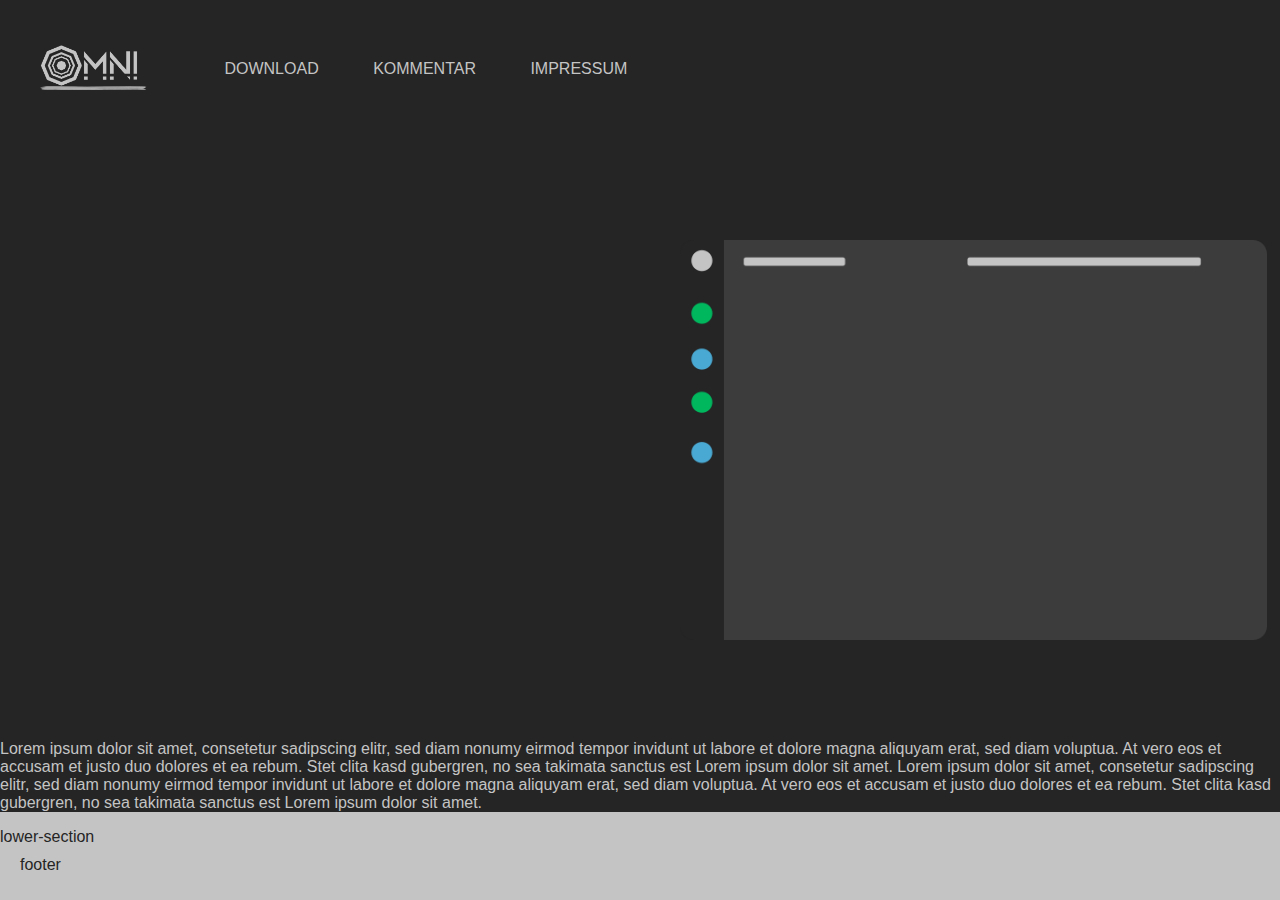
<file: ownWebsite/index.html>
<!DOCTYPE html>
<html>
  <head>
    <title>Omnia Homepage</title>
    <meta charset="utf-8" />
    <link rel="stylesheet" href="styles.css" />
  </head>
  <body>
    <header>
      <nav>
        <ul>
          <li class="logo"><a href="index.html">Omni Logo</a></li>
          <li><a href="download.html">Download</a></li>
          <li><a href="kommentar.html">Kommentar</a></li>
          <li><a href="impressum.html">Impressum</a></li>
        </ul>
      </nav>
    </header>

    <section class="app">
      <img src="bilder/app.png" alt="" />
      <p>
        Lorem ipsum dolor sit amet, consetetur sadipscing elitr, sed diam nonumy
        eirmod tempor invidunt ut labore et dolore magna aliquyam erat, sed diam
        voluptua. At vero eos et accusam et justo duo dolores et ea rebum. Stet
        clita kasd gubergren, no sea takimata sanctus est Lorem ipsum dolor sit
        amet. Lorem ipsum dolor sit amet, consetetur sadipscing elitr, sed diam
        nonumy eirmod tempor invidunt ut labore et dolore magna aliquyam erat,
        sed diam voluptua. At vero eos et accusam et justo duo dolores et ea
        rebum. Stet clita kasd gubergren, no sea takimata sanctus est Lorem
        ipsum dolor sit amet.
      </p>
    </section>

    <section class="lower">lower-section</section>
    <footer>footer</footer>
  </body>
</html>
</file>
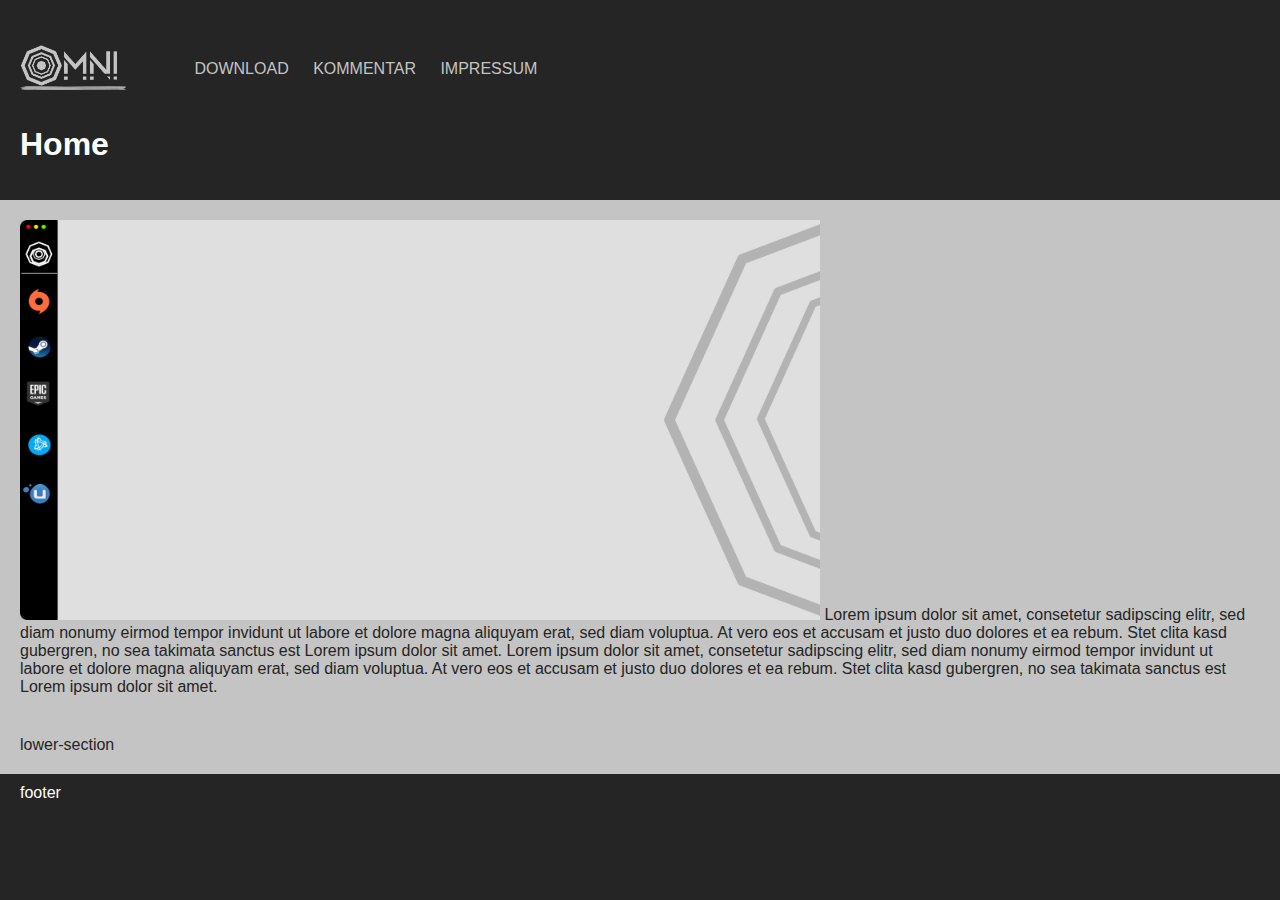
<file: pr3/index.html>
<!DOCTYPE html>
<html>
  <head>
    <title>Omnia Homepage</title>
    <meta charset="utf-8" />
    <link rel="stylesheet" href="styles.css" />
  </head>
  <body>
    <header>
      <nav>
        <ul>
          <li class="logo"><a href="index.html">Omni Logo</a></li>
          <li><a href="download.html">Download</a></li>
          <li><a href="kommentar.html">Kommentar</a></li>
          <li><a href="impressum.html">Impressum</a></li>
        </ul>
      </nav>
      <h1>Home</h1>
    </header>

    <section class="app">
      <img src="bilder/app.png" alt="" />
      Lorem ipsum dolor sit amet, consetetur sadipscing elitr, sed diam nonumy
      eirmod tempor invidunt ut labore et dolore magna aliquyam erat, sed diam
      voluptua. At vero eos et accusam et justo duo dolores et ea rebum. Stet
      clita kasd gubergren, no sea takimata sanctus est Lorem ipsum dolor sit
      amet. Lorem ipsum dolor sit amet, consetetur sadipscing elitr, sed diam
      nonumy eirmod tempor invidunt ut labore et dolore magna aliquyam erat, sed
      diam voluptua. At vero eos et accusam et justo duo dolores et ea rebum.
      Stet clita kasd gubergren, no sea takimata sanctus est Lorem ipsum dolor
      sit amet.
    </section>

    <section>lower-section</section>
    <footer>footer</footer>
  </body>
</html>
</file>
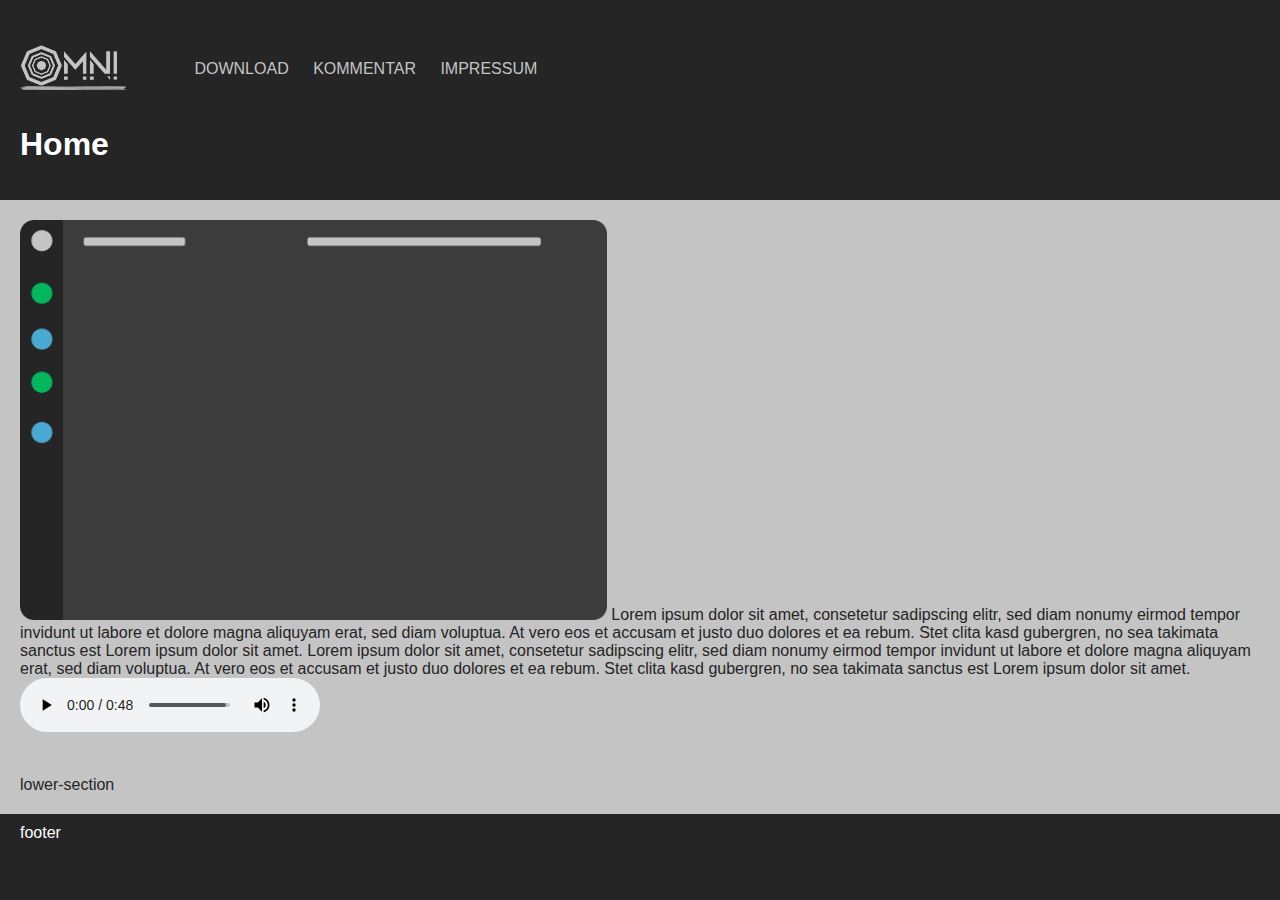
<file: pr4/index.html>
<!DOCTYPE html>
<html>
  <head>
    <title>Omnia Homepage</title>
    <meta charset="utf-8" />
    <link rel="stylesheet" href="styles.css" />
  </head>
  <body>
    <header>
      <nav>
        <ul>
          <li class="logo"><a href="index.html">Omni Logo</a></li>
          <li><a href="download.html">Download</a></li>
          <li><a href="kommentar.html">Kommentar</a></li>
          <li><a href="impressum.html">Impressum</a></li>
        </ul>
      </nav>
      <h1>Home</h1>
    </header>

    <section class="app">
      <img src="bilder/app.png" alt="" />
      Lorem ipsum dolor sit amet, consetetur sadipscing elitr, sed diam nonumy
      eirmod tempor invidunt ut labore et dolore magna aliquyam erat, sed diam
      voluptua. At vero eos et accusam et justo duo dolores et ea rebum. Stet
      clita kasd gubergren, no sea takimata sanctus est Lorem ipsum dolor sit
      amet. Lorem ipsum dolor sit amet, consetetur sadipscing elitr, sed diam
      nonumy eirmod tempor invidunt ut labore et dolore magna aliquyam erat, sed
      diam voluptua. At vero eos et accusam et justo duo dolores et ea rebum.
      Stet clita kasd gubergren, no sea takimata sanctus est Lorem ipsum dolor
      sit amet.
      <audio controls autoplay loop>
        <source src="music/backgroundloop.mp3" />
      </audio>
    </section>

    <section>lower-section</section>
    <footer>footer</footer>
  </body>
</html>
</file>
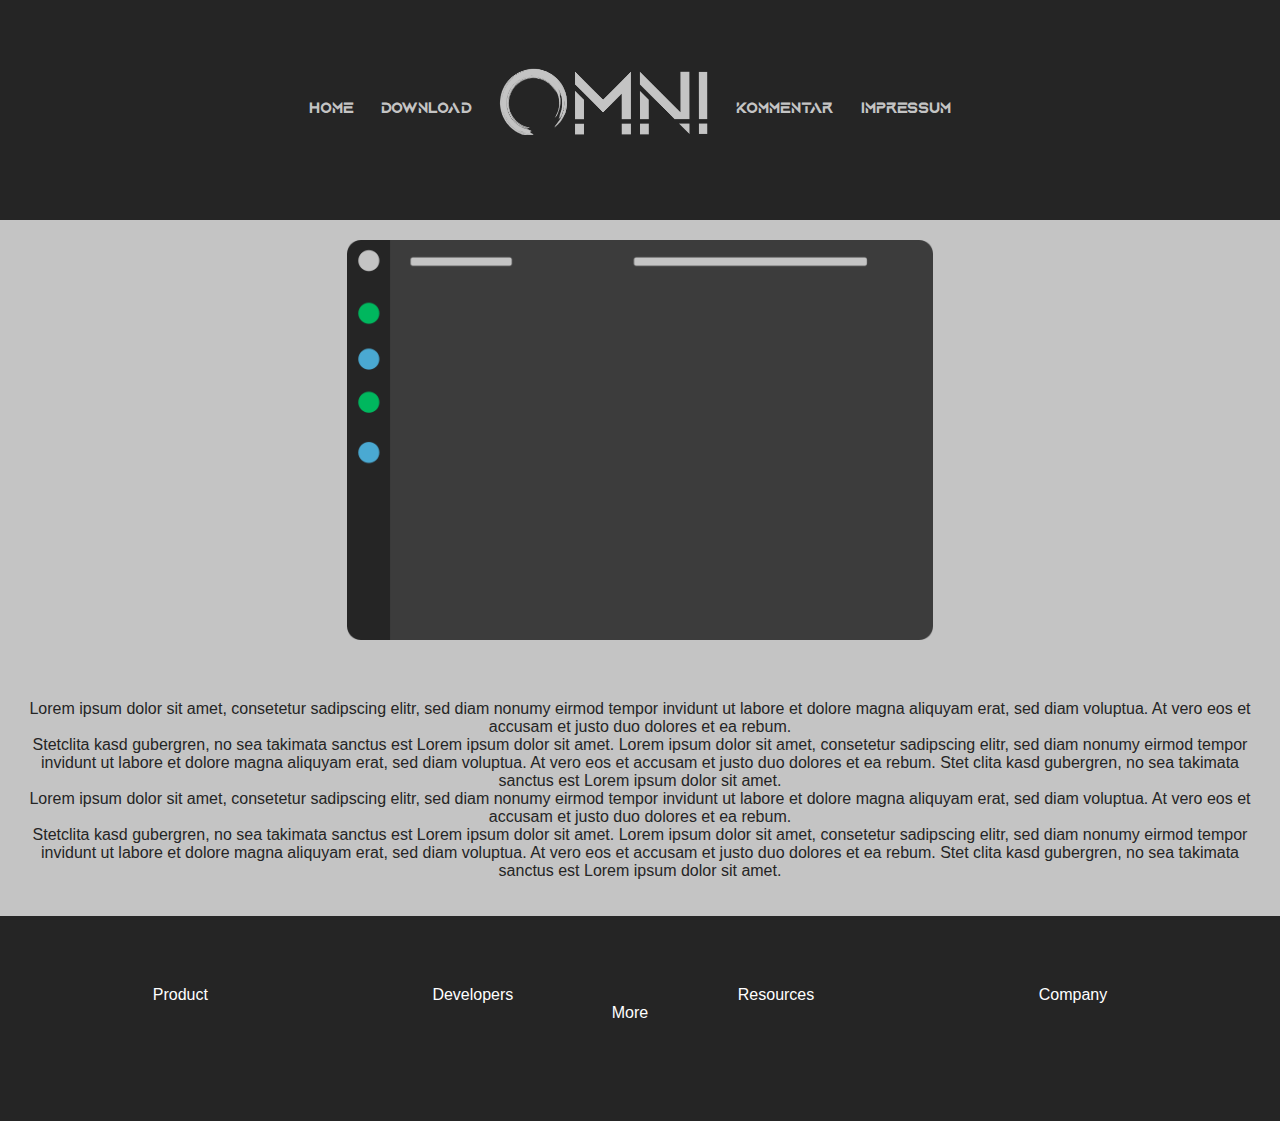
<file: pr5/index.html>
<!DOCTYPE html>
<html>
  <head>
    <title>OMNI Homepage</title>
    <meta charset="utf-8" />
    <link rel="stylesheet" href="styles.css" />
  </head>
  <body>
    <header>
      <nav class="navbar">
        <ul class="aquire">
          <li><a href="index.html">Home</a></li>
          <li><a href="download.html">Download</a></li>
          <li class="mobile"><a href="kommentar.html">Kommentar</a></li>
          <li class="mobile"><a href="impressum.html">Impressum</a></li>
          <li class="logo"><a href="index.html">Omni Logo</a></li>
          <li class="desktop"><a href="kommentar.html">Kommentar</a></li>
          <li class="desktop"><a href="impressum.html">Impressum</a></li>
        </ul>
      </nav>
    </header>

    <section class="app">
      <img src="bilder/app.png" alt="" />
    </section>

    <section>
      <p>
        Lorem ipsum dolor sit amet, consetetur sadipscing elitr, sed diam nonumy
        eirmod tempor invidunt ut labore et dolore magna aliquyam erat, sed diam
        voluptua. At vero eos et accusam et justo duo dolores et ea rebum.<br />
        Stetclita kasd gubergren, no sea takimata sanctus est Lorem ipsum dolor
        sit amet. Lorem ipsum dolor sit amet, consetetur sadipscing elitr, sed
        diam nonumy eirmod tempor invidunt ut labore et dolore magna aliquyam
        erat, sed diam voluptua. At vero eos et accusam et justo duo dolores et
        ea rebum. Stet clita kasd gubergren, no sea takimata sanctus est Lorem
        ipsum dolor sit amet.<br />
        Lorem ipsum dolor sit amet, consetetur sadipscing elitr, sed diam nonumy
        eirmod tempor invidunt ut labore et dolore magna aliquyam erat, sed diam
        voluptua. At vero eos et accusam et justo duo dolores et ea rebum.<br />
        Stetclita kasd gubergren, no sea takimata sanctus est Lorem ipsum dolor
        sit amet. Lorem ipsum dolor sit amet, consetetur sadipscing elitr, sed
        diam nonumy eirmod tempor invidunt ut labore et dolore magna aliquyam
        erat, sed diam voluptua. At vero eos et accusam et justo duo dolores et
        ea rebum. Stet clita kasd gubergren, no sea takimata sanctus est Lorem
        ipsum dolor sit amet.<br />
      </p>
    </section>
    <footer>
      <li>Product</li>
      <li>Developers</li>
      <li>Resources</li>
      <li>Company</li>
      <li>More</li>
    </footer>
  </body>
</html>
</file>
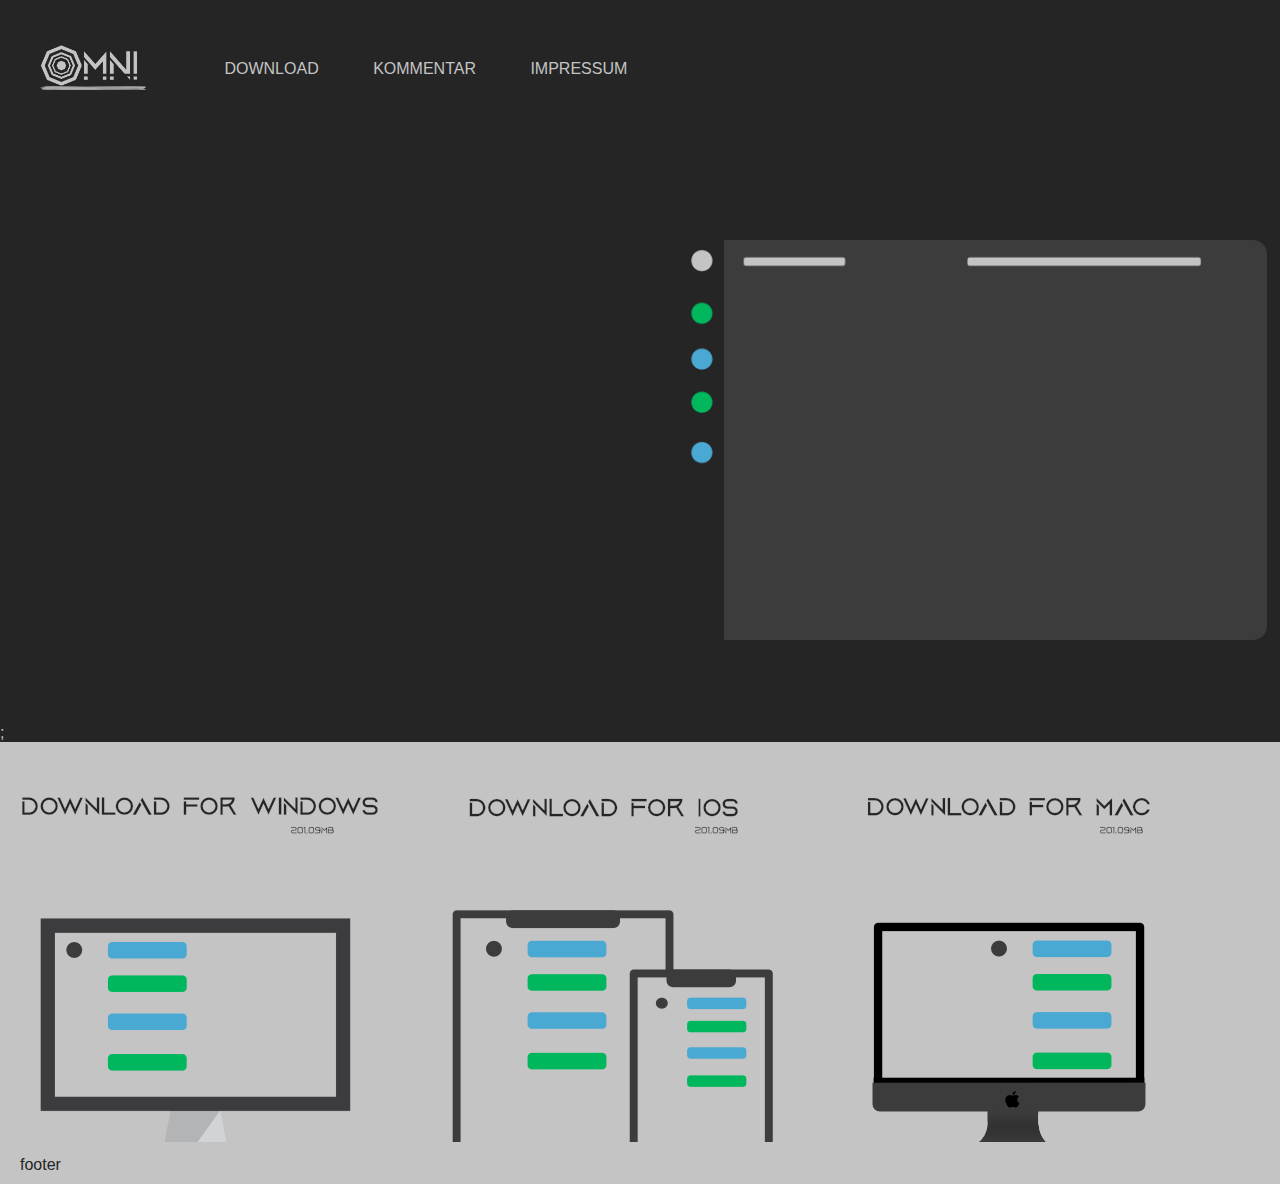
<file: ownWebsite/download.html>
<!DOCTYPE html>
<html>
  <head>
    <title>Omni Homepage</title>
    <meta charset="utf-8" />
    <link rel="stylesheet" href="styles.css" />
  </head>
  <body>
    <header>
      <nav>
        <ul>
          <li class="logo"><a href="index.html">Omni Logo</a></li>
          <li><a href="download.html">Download</a></li>
          <li><a href="kommentar.html">Kommentar</a></li>
          <li><a href="impressum.html">Impressum</a></li>
        </ul>
      </nav>
    </header>
    <section class="app">
      <img src="bilder/app.png" alt="no pic found" />;
    </section>
    <section class="lower">
      <li><img src="bilder/pcDowanload.png" alt="no picfound" /></li>
      <li><img src="bilder/iosDowanload.png" alt="no picfound" /></li>
      <li><img src="bilder/macDowanload.png" alt="no picfound" /></li>
    </section>
    <footer>footer</footer>
  </body>
</html>
</file>
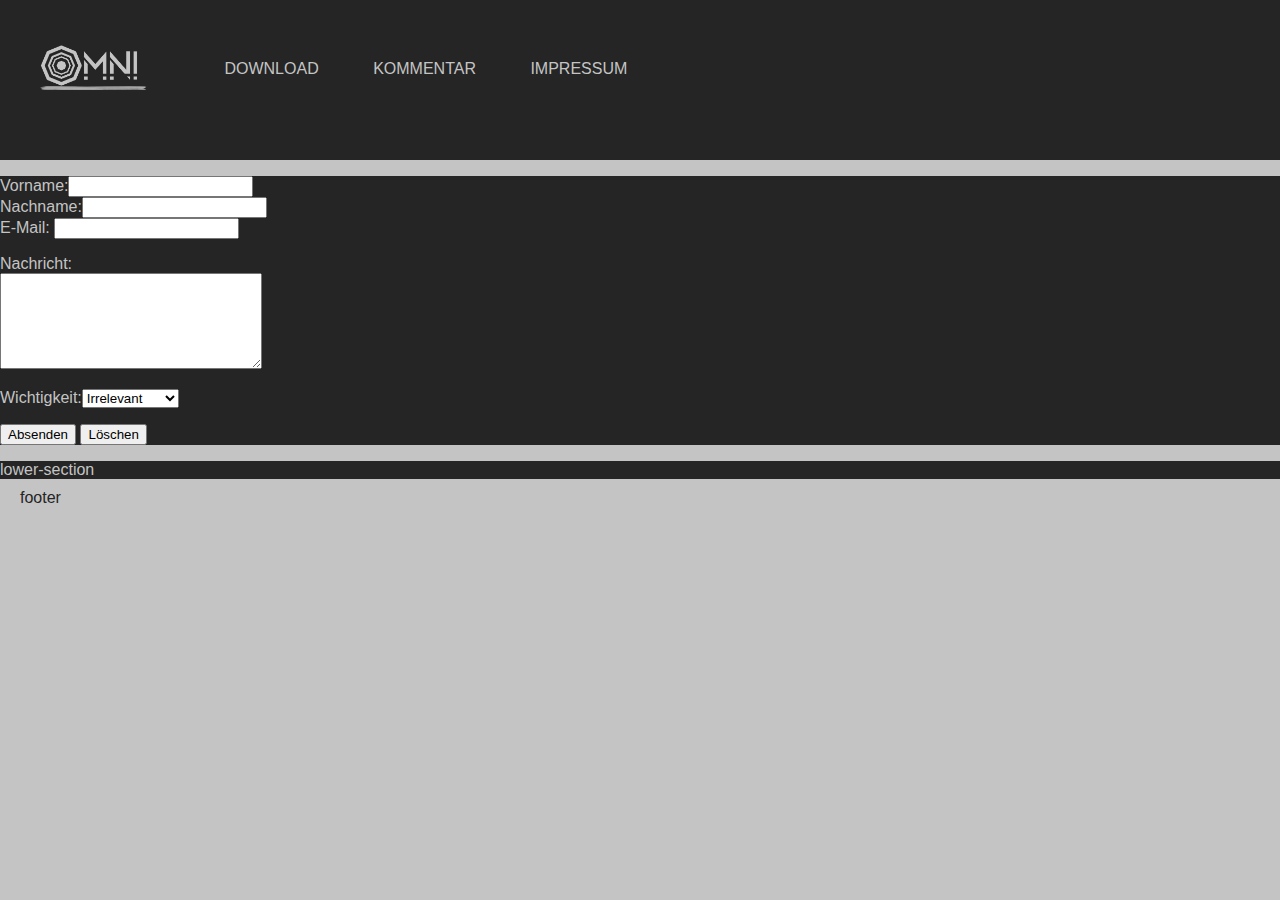
<file: ownWebsite/kommentar.html>
<!DOCTYPE html>
<html>
  <head>
    <title>Omnia Homepage</title>
    <meta charset="utf-8" />
    <link rel="stylesheet" href="styles.css" />
  </head>
  <body>
    <header>
      <nav>
        <ul>
          <li class="logo"><a href="index.html">Omni Logo</a></li>
          <li><a href="download.html">Download</a></li>
          <li><a href="kommentar.html">Kommentar</a></li>
          <li><a href="impressum.html">Impressum</a></li>
        </ul>
      </nav>
    </header>
    <section>
      <form
      method="GET"
      action="http://schorsch.efi.fh-nuernberg.de/cgi/test-comment"
      enctype="text/plain"
    >
      <p>
        Vorname:<input name="Vorname" type="text" /><br />
        Nachname:<input name="Nachname" type="text" /><br />
        E-Mail: <input name="email" type="text" />
      </p>
      <p>
        Nachricht:<br />
        <textarea name="nachricht" rows="6" cols="30"></textarea>
      </p>
      <p>
        Wichtigkeit:<select name = "wichtigkeit">
          <option>Irrelevant</option>
          <option>Wichtig</option>
          <option>Megawichtig</option>
        </select>
      </p>
        <input type ="submit"value="Absenden">
        <input type ="reset"value ="Löschen">
      </p>
    </form>
    </section>
    <section>lower-section</section>
    <footer>footer</footer>
  </body>
</html>
</file>
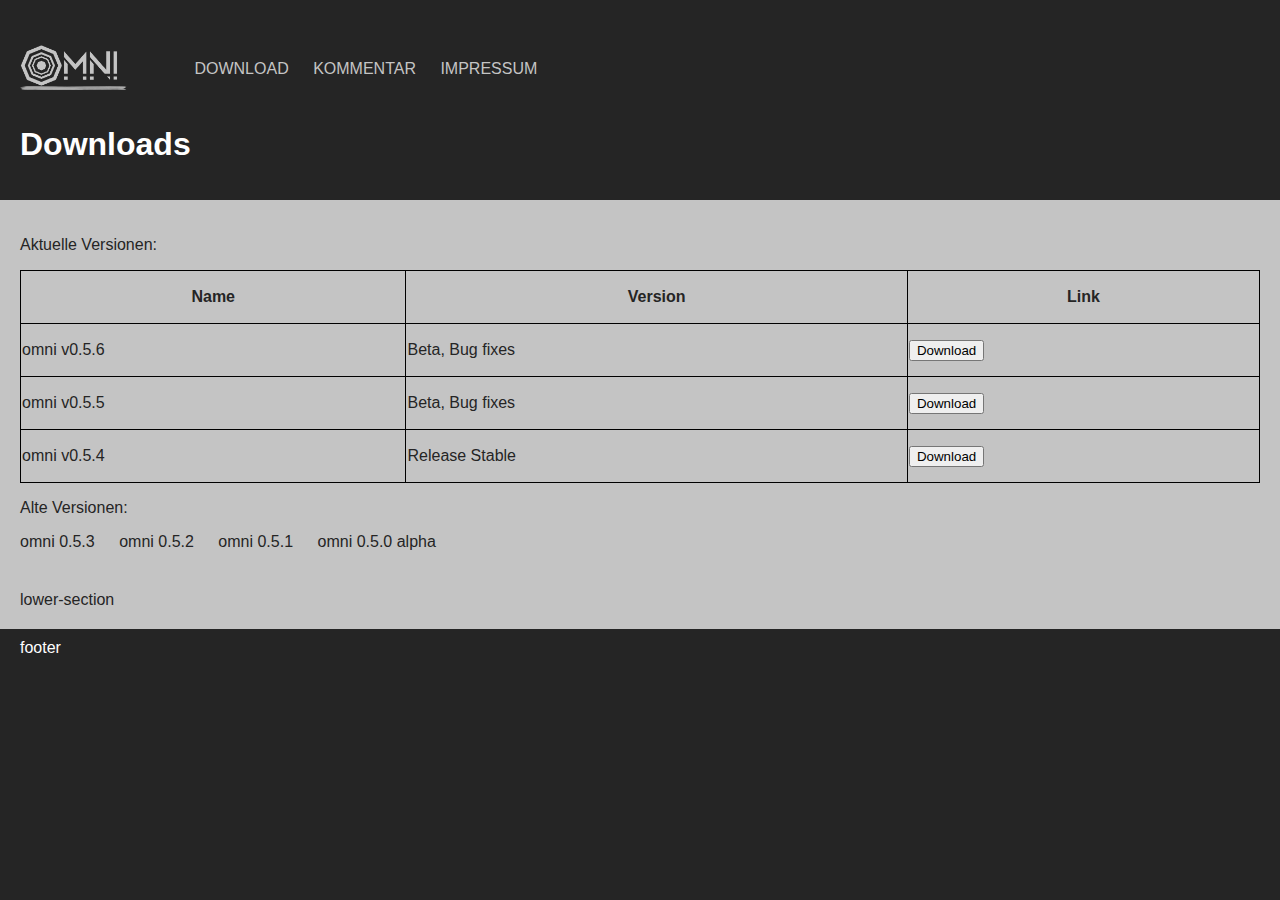
<file: pr3/download.html>
<!DOCTYPE html>
<html>
  <head>
    <title>Omnia Homepage</title>
    <meta charset="utf-8" />
    <link rel="stylesheet" href="styles.css" />
  </head>
  <body>
    <header>
      <nav>
        <ul>
          <li class="logo"><a href="index.html">Omni Logo</a></li>
          <li><a href="download.html">Download</a></li>
          <li><a href="kommentar.html">Kommentar</a></li>
          <li><a href="impressum.html">Impressum</a></li>
        </ul>
      </nav>
      <h1>Downloads</h1>
    </header>
    <section class="downloadTable">
      <p>Aktuelle Versionen:<br /></p>
      <table>
        <tr>
          <th>Name</th>
          <th>Version</th>
          <th>Link</th>
        </tr>
        <tr>
          <td>omni v0.5.6</td>
          <td>Beta, Bug fixes</td>
          <td><button>Download</button></td>
        </tr>
        <tr>
          <td>omni v0.5.5</td>
          <td>Beta, Bug fixes</td>
          <td><button>Download</button></td>
        </tr>
        <tr>
          <td>omni v0.5.4</td>
          <td>Release Stable</td>
          <td><button>Download</button></td>
        </tr>
      </table>

      <p>Alte Versionen:<br /></p>
      <ul>
        <li>omni 0.5.3</li>
        <li>omni 0.5.2</li>
        <li>omni 0.5.1</li>
        <li>omni 0.5.0 alpha</li>
      </ul>
    </section>
    <section>lower-section</section>
    <footer>footer</footer>
  </body>
</html>
</file>
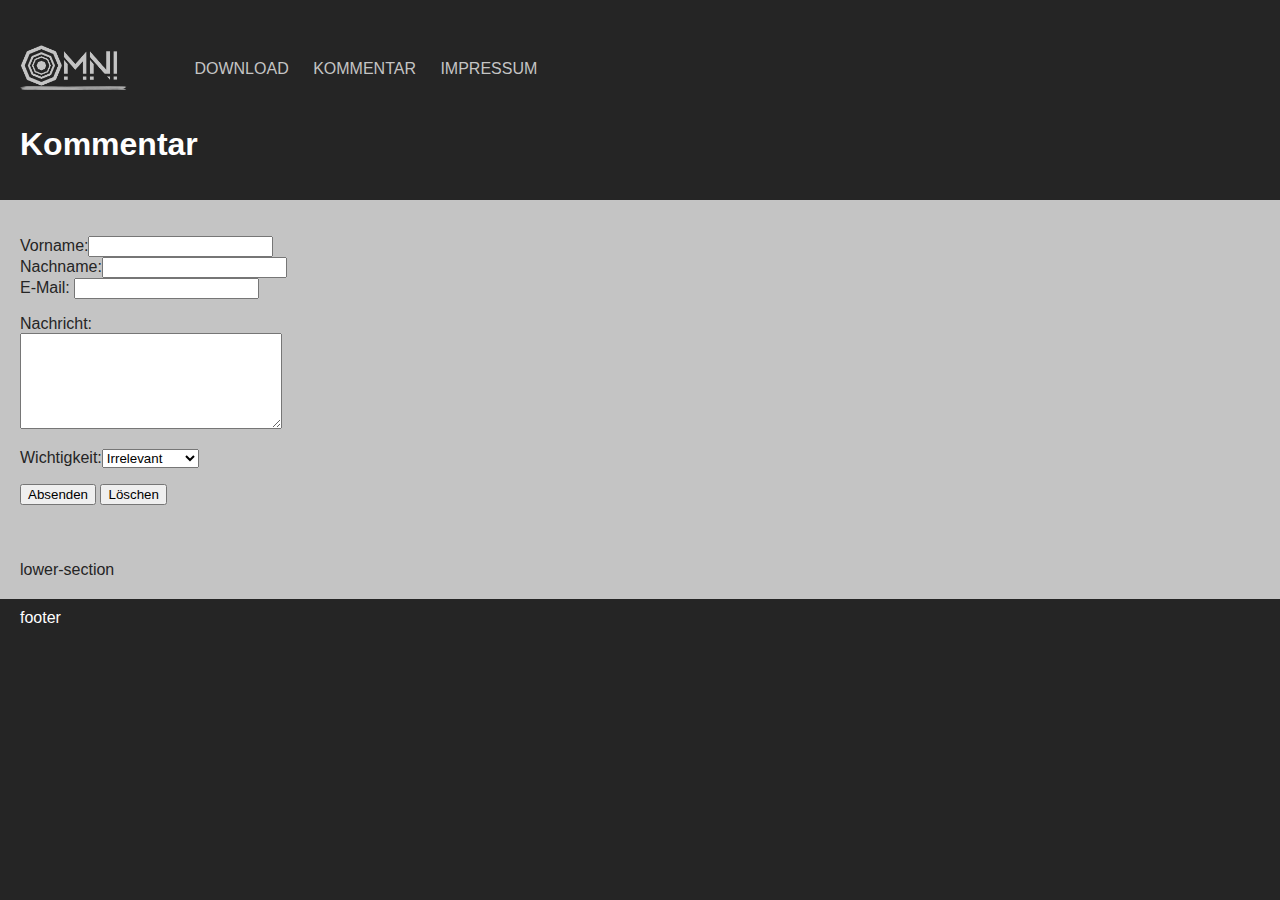
<file: pr3/kommentar.html>
<!DOCTYPE html>
<html>
  <head>
    <title>Omnia Homepage</title>
    <meta charset="utf-8" />
    <link rel="stylesheet" href="styles.css" />
  </head>
  <body>
    <header>
      <nav>
        <ul>
          <li class="logo"><a href="index.html">Omni Logo</a></li>
          <li><a href="download.html">Download</a></li>
          <li><a href="kommentar.html">Kommentar</a></li>
          <li><a href="impressum.html">Impressum</a></li>
        </ul>
      </nav>
      <h1>Kommentar</h1>
    </header>
    <section>
      <form
      method="GET"
      action="http://schorsch.efi.fh-nuernberg.de/cgi/test-comment"
      enctype="text/plain"
    >
      <p>
        Vorname:<input name="Vorname" type="text" /><br />
        Nachname:<input name="Nachname" type="text" /><br />
        E-Mail: <input name="email" type="text" />
      </p>
      <p>
        Nachricht:<br />
        <textarea name="nachricht" rows="6" cols="30"></textarea>
      </p>
      <p>
        Wichtigkeit:<select name = "wichtigkeit">
          <option>Irrelevant</option>
          <option>Wichtig</option>
          <option>Megawichtig</option>
        </select>
      </p>
        <input type ="submit"value="Absenden">
        <input type ="reset"value ="Löschen">
      </p>
    </form>
    </section>
    <section>lower-section</section>
    <footer>footer</footer>
  </body>
</html>
</file>
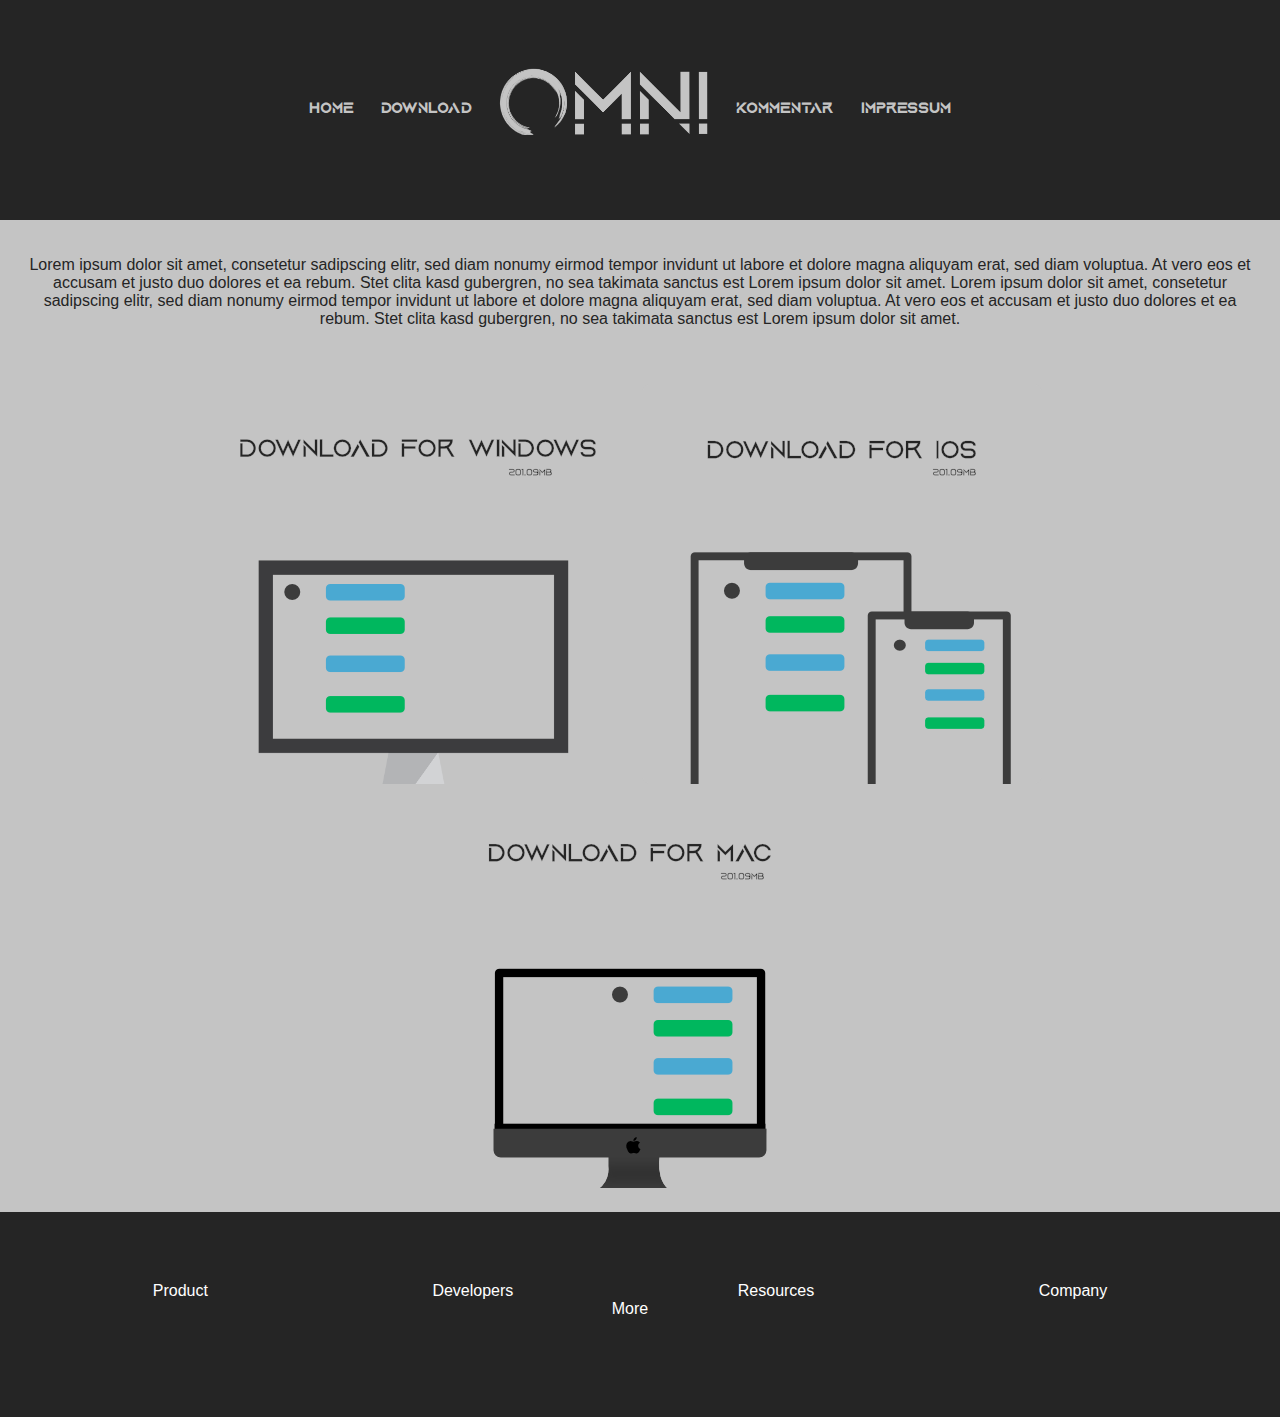
<file: pr5/download.html>
<!DOCTYPE html>
<html>
  <head>
    <title>OMNI Homepage</title>
    <meta charset="utf-8" />
    <link rel="stylesheet" href="styles.css" />
  </head>
  <body>
    <header>
      <nav class="navbar">
        <ul class="aquire">
          <li><a href="index.html">Home</a></li>
          <li><a href="download.html">Download</a></li>
          <li class="logo"><a href="index.html">Omni Logo</a></li>
          <li><a href="kommentar.html">Kommentar</a></li>
          <li><a href="impressum.html">Impressum</a></li>
        </ul>
      </nav>
    </header>
    <section class="app">
      <p>
        Lorem ipsum dolor sit amet, consetetur sadipscing elitr, sed diam nonumy
        eirmod tempor invidunt ut labore et dolore magna aliquyam erat, sed diam
        voluptua. At vero eos et accusam et justo duo dolores et ea rebum. Stet
        clita kasd gubergren, no sea takimata sanctus est Lorem ipsum dolor sit
        amet. Lorem ipsum dolor sit amet, consetetur sadipscing elitr, sed diam
        nonumy eirmod tempor invidunt ut labore et dolore magna aliquyam erat,
        sed diam voluptua. At vero eos et accusam et justo duo dolores et ea
        rebum. Stet clita kasd gubergren, no sea takimata sanctus est Lorem
        ipsum dolor sit amet.
      </p>
    </section>
    <section class="download_pictures">
      <li><img src="bilder/pcDowanload.png" alt="no picfound" /></li>
      <li><img src="bilder/iosDowanload.png" alt="no picfound" /></li>
      <li><img src="bilder/macDowanload.png" alt="no picfound" /></li>
    </section>
    <footer>
      <li>Product</li>
      <li>Developers</li>
      <li>Resources</li>
      <li>Company</li>
      <li>More</li>
    </footer>
  </body>
</html>
</file>
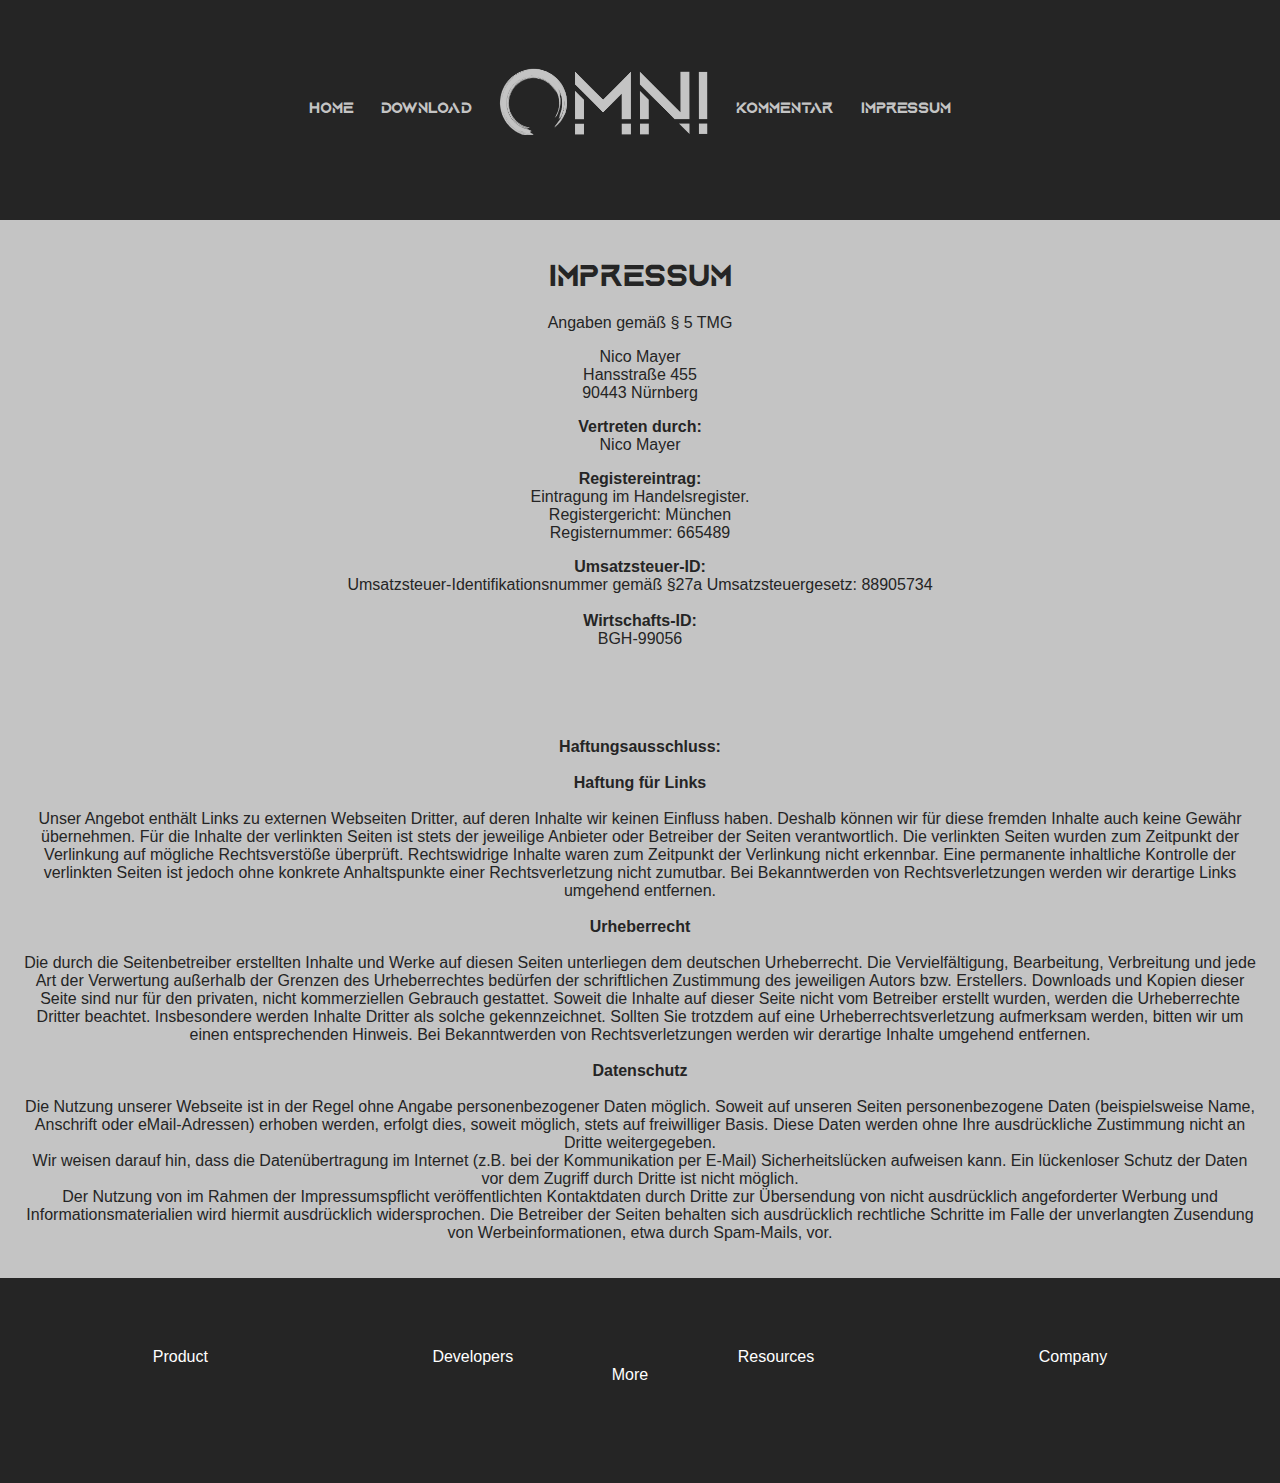
<file: pr5/impressum.html>
<!DOCTYPE html>
<html>
  <head>
    <title>OMNI Homepage</title>
    <meta charset="utf-8" />
    <link rel="stylesheet" href="styles.css" />
  </head>
  <body>
    <header>
      <nav class="navbar">
        <ul class="aquire">
          <li><a href="index.html">Home</a></li>
          <li><a href="download.html">Download</a></li>
          <li class="logo"><a href="index.html">Omni Logo</a></li>
          <li><a href="kommentar.html">Kommentar</a></li>
          <li><a href="impressum.html">Impressum</a></li>
        </ul>
      </nav>
    </header>
    <section>
      <div class="impressum">
        <h1 class="aquire">Impressum</h1>
        <p>Angaben gemäß § 5 TMG</p>
        <p>
          Nico Mayer <br />
          Hansstraße 455<br />
          90443 Nürnberg <br />
        </p>
        <p>
          <strong>Vertreten durch: </strong><br />
          Nico Mayer<br />
        </p>
        <p>
          <strong>Registereintrag: </strong><br />
          Eintragung im Handelsregister.<br />
          Registergericht: München<br />
          Registernummer: 665489<br />
        </p>

        <p>
          <strong>Umsatzsteuer-ID: </strong> <br />
          Umsatzsteuer-Identifikationsnummer gemäß §27a Umsatzsteuergesetz:
          88905734<br /><br />
          <strong>Wirtschafts-ID: </strong><br />
          BGH-99056<br />
        </p>

        <br />
      </div>
    </section>
    <section>
      <p>
        <strong>Haftungsausschluss: </strong><br /><br /><strong
          >Haftung für Links</strong
        ><br /><br />
        Unser Angebot enthält Links zu externen Webseiten Dritter, auf deren
        Inhalte wir keinen Einfluss haben. Deshalb können wir für diese fremden
        Inhalte auch keine Gewähr übernehmen. Für die Inhalte der verlinkten
        Seiten ist stets der jeweilige Anbieter oder Betreiber der Seiten
        verantwortlich. Die verlinkten Seiten wurden zum Zeitpunkt der
        Verlinkung auf mögliche Rechtsverstöße überprüft. Rechtswidrige Inhalte
        waren zum Zeitpunkt der Verlinkung nicht erkennbar. Eine permanente
        inhaltliche Kontrolle der verlinkten Seiten ist jedoch ohne konkrete
        Anhaltspunkte einer Rechtsverletzung nicht zumutbar. Bei Bekanntwerden
        von Rechtsverletzungen werden wir derartige Links umgehend entfernen.<br /><br /><strong
          >Urheberrecht</strong
        ><br /><br />
        Die durch die Seitenbetreiber erstellten Inhalte und Werke auf diesen
        Seiten unterliegen dem deutschen Urheberrecht. Die Vervielfältigung,
        Bearbeitung, Verbreitung und jede Art der Verwertung außerhalb der
        Grenzen des Urheberrechtes bedürfen der schriftlichen Zustimmung des
        jeweiligen Autors bzw. Erstellers. Downloads und Kopien dieser Seite
        sind nur für den privaten, nicht kommerziellen Gebrauch gestattet.
        Soweit die Inhalte auf dieser Seite nicht vom Betreiber erstellt wurden,
        werden die Urheberrechte Dritter beachtet. Insbesondere werden Inhalte
        Dritter als solche gekennzeichnet. Sollten Sie trotzdem auf eine
        Urheberrechtsverletzung aufmerksam werden, bitten wir um einen
        entsprechenden Hinweis. Bei Bekanntwerden von Rechtsverletzungen werden
        wir derartige Inhalte umgehend entfernen.<br /><br /><strong
          >Datenschutz</strong
        ><br /><br />
        Die Nutzung unserer Webseite ist in der Regel ohne Angabe
        personenbezogener Daten möglich. Soweit auf unseren Seiten
        personenbezogene Daten (beispielsweise Name, Anschrift oder
        eMail-Adressen) erhoben werden, erfolgt dies, soweit möglich, stets auf
        freiwilliger Basis. Diese Daten werden ohne Ihre ausdrückliche
        Zustimmung nicht an Dritte weitergegeben. <br />
        Wir weisen darauf hin, dass die Datenübertragung im Internet (z.B. bei
        der Kommunikation per E-Mail) Sicherheitslücken aufweisen kann. Ein
        lückenloser Schutz der Daten vor dem Zugriff durch Dritte ist nicht
        möglich. <br />
        Der Nutzung von im Rahmen der Impressumspflicht veröffentlichten
        Kontaktdaten durch Dritte zur Übersendung von nicht ausdrücklich
        angeforderter Werbung und Informationsmaterialien wird hiermit
        ausdrücklich widersprochen. Die Betreiber der Seiten behalten sich
        ausdrücklich rechtliche Schritte im Falle der unverlangten Zusendung von
        Werbeinformationen, etwa durch Spam-Mails, vor.<br />
      </p>
    </section>
    <footer>
      <li>Product</li>
      <li>Developers</li>
      <li>Resources</li>
      <li>Company</li>
      <li>More</li>
    </footer>
  </body>
</html>
</file>
<file: ownWebsite/styles.css>
body {
  background: rgb(196, 196, 196);
  color: white;
  font-family: Arial, Helvetica, sans-serif;
  margin: 0px;
  padding: 0px;
}
body .app img {
  padding-left: 600px;
  margin: 80px;
  height: 400px;
}
header {
  background-color: rgb(37, 37, 37);
  padding: 20px;
  height: 120px;
}
header a {
  color: rgb(196, 196, 196);
  text-decoration: none;
  text-transform: uppercase;
  padding-right: 50px;
  margin-top: 40px;
}
header .logo a {
  background-image: url("bilder/logo_white.png");
  background-size: 110px;
  background-repeat: no-repeat;
  position: relative;
  display: inline-block;
  height: 45px;
  text-indent: -99999px;
  width: 150px;
  right: -20px;
  top: -15px;
}
ul {
  margin: 0;
  padding: 0;
  list-style-type: none;
}
li {
  display: inline;
}
section {
  background: rgb(37, 37, 37);
  color: rgb(196, 196, 196);
}
body .lower {
  background: rgb(196, 196, 196);
  color: rgb(37, 37, 37);
}
body .lower img {
  align-items: center;
}
footer {
  background: rgb(196, 196, 196);
  color: rgb(37, 37, 37);
  padding: 10px 20px;
}
</file>
<file: pr3/styles.css>
body {
  background: rgb(37, 37, 37);
  color: white;
  font-family: Arial, Helvetica, sans-serif;
  margin: 0px;
  padding: 0px;
}
body .app img {
  position: relative;
  height: 400px;
  position: relative;
}
header {
  background-color: rgb(37, 37, 37);
  padding: 20px;
  height: 160px;
}
header a {
  color: rgb(196, 196, 196);
  text-decoration: none;
  text-transform: uppercase;
  margin-top: 40px;
}
header .logo a {
  background-image: url("bilder/logo_white.png");
  background-size: 110px;
  background-repeat: no-repeat;
  position: relative;
  display: inline-block;
  height: 45px;
  text-indent: -99999px;
  width: 150px;
  top: -15px;
}
ul {
  margin: 0;
  padding: 0;
  list-style-type: none;
}
li {
  display: inline;
  margin-right: 20px;
}
section {
  background: rgb(196, 196, 196);
  color: rgb(37, 37, 37);
  padding: 20px;
}
body .downloadTable table {
  border-collapse: collapse;
  width: 100%;
}
body .downloadTable th,
td {
  height: 50px;
  border: 1px solid black;
}

footer {
  background: rgb(37, 37, 37);
  padding: 10px 20px;
}
</file>
<file: pr4/styles.css>
body {
  background: rgb(37, 37, 37);
  color: white;
  font-family: Arial, Helvetica, sans-serif;
  margin: 0px;
  padding: 0px;
}
body .app img {
  position: relative;
  height: 400px;
  position: relative;
}
header {
  background-color: rgb(37, 37, 37);
  padding: 20px;
  height: 160px;
}
header a {
  color: rgb(196, 196, 196);
  text-decoration: none;
  text-transform: uppercase;
  margin-top: 40px;
}
header .logo a {
  background-image: url("bilder/logo_white.png");
  background-size: 110px;
  background-repeat: no-repeat;
  position: relative;
  display: inline-block;
  height: 45px;
  text-indent: -99999px;
  width: 150px;
  top: -15px;
}
ul {
  margin: 0;
  padding: 0;
  list-style-type: none;
}
li {
  display: inline;
  margin-right: 20px;
}
section {
  background: rgb(196, 196, 196);
  color: rgb(37, 37, 37);
  padding: 20px;
}
body .downloadTable table {
  border-collapse: collapse;
  width: 100%;
}
body .downloadTable th,
td {
  height: 50px;
  border: 1px solid black;
}
body .downloadTable tr:nth-child(odd) {
  background-color: #e4ebf2;
}

footer {
  background: rgb(37, 37, 37);
  padding: 10px 20px;
}
</file>
<file: pr5/styles.css>
@font-face {
  font-family: "Aquire";
  src: url("fonts/AquireBold-8Ma60.otf") format("opentype");
}
.aquire {
  font-family: "Aquire";
}
/* Sets link Color in Header when hover over it*/
a:hover {
  color: rgb(74, 169, 210);
}
body {
  background: rgb(37, 37, 37);
  color: white;
  font-family: Arial, Helvetica, sans-serif;
  margin: 0px;
  padding: 0px;
}
body .app img {
  height: 400px;
}
header {
  background-color: rgb(37, 37, 37);
  /*padding: 20px;*/
  height: 220px;
  text-align: center;
}
header .mobile {
  display: none;
}
header a {
  color: rgb(196, 196, 196);
  text-decoration: none;
  margin-top: 100px;
}
header .logo a {
  background-image: url("bilder/logo_white.png");
  background-size: 210px;
  background-repeat: no-repeat;
  display: inline-block;
  height: 80px;
  text-indent: -99999px;
  width: 210px;
  top: -45px;
  position: relative;
}
/* Responsive Rules*/
@media screen and (max-width: 680px) {
  header {
    padding-top: 40px;
  }
  header .mobile {
    display: inline-block;
  }
  header .desktop {
    display: none;
  }
}
ul {
  margin: 0;
  padding: 0;
  list-style-type: none;
}
li {
  display: inline;
  margin-right: 20px;
}
section {
  background: rgb(196, 196, 196);
  color: rgb(37, 37, 37);
  padding: 20px;
  text-align: center;
}
footer {
  background: rgb(37, 37, 37);
  padding: 70px 20px;
  text-align: center;
}
footer li {
  padding: 100px;
}
</file>
